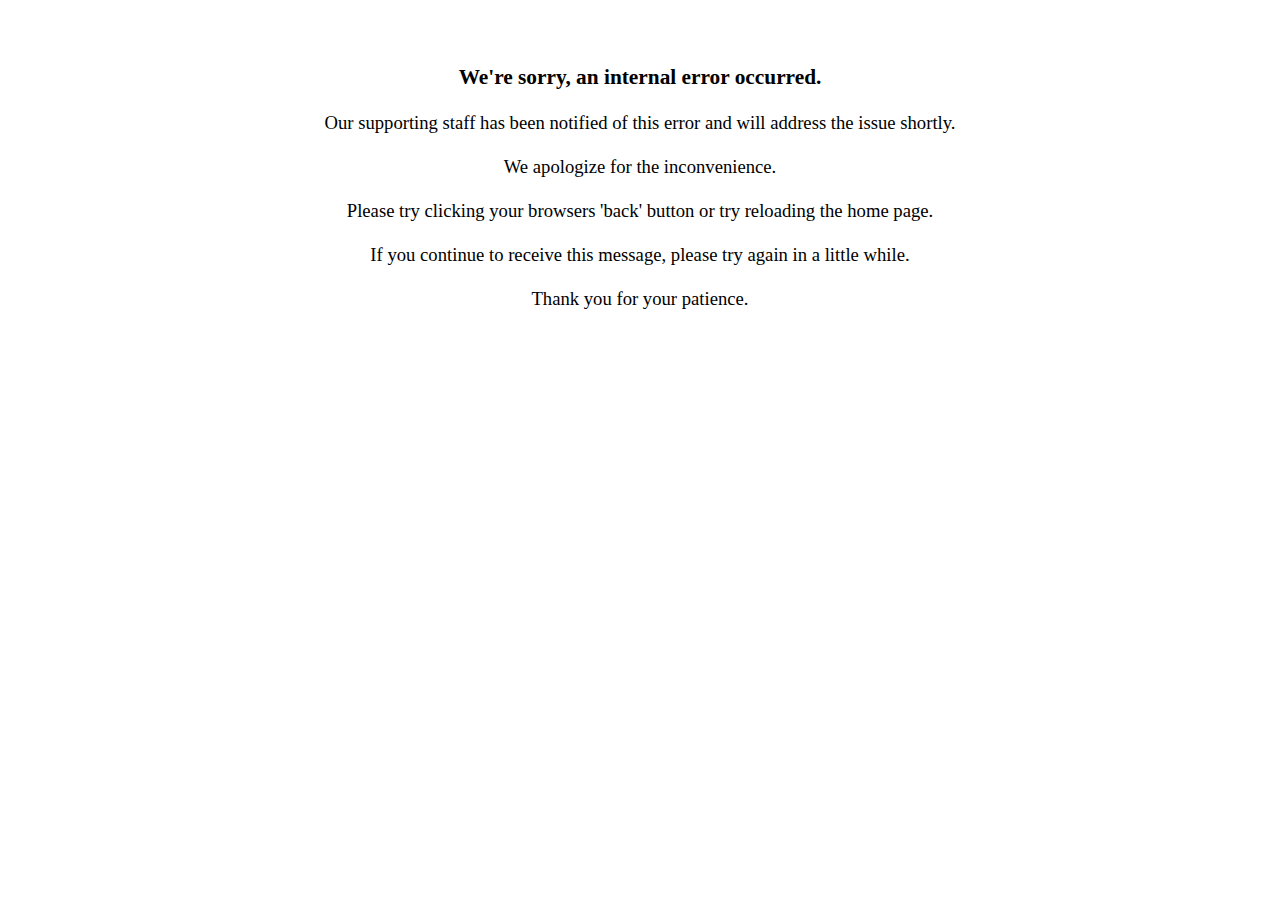
<file: src/Presentation/Nop.Web/ErrorPage.htm>
<!DOCTYPE html>
<html>
<head>
    <title>Error</title>
</head>
<body>
    <div align="center">

        <!-- implement as you like
    <br /><br />
    <a href="http://www.yourdomain.com">
    <img src="http://www.yourdomain.com/content/images/error-page-logo.jpg" style="border:none;" alt="logo" />
    </a>
-->

        <br />
        <br />
        <p style="font-size: 16pt; font-weight: bold;">
            We're sorry, an internal error occurred.
        </p>
        <p style="font-size: 14pt;">
            Our supporting staff has been notified of this error and will address the issue shortly.<br />
            <br />
            We  apologize for the inconvenience.<br />
            <br />
            Please try clicking your browsers 'back' button or try reloading the home page.

            <!-- implement as you like
        <br /><br />
        <a href="http://www.yourdomain.com">http://yourdomain.com</a>
-->
            <br />
            <br />
            If you continue to receive this message, please try again in a little while.
        <br />
            <br />
            Thank you for your patience.
        </p>

    </div>
</body>
</html>
</file>
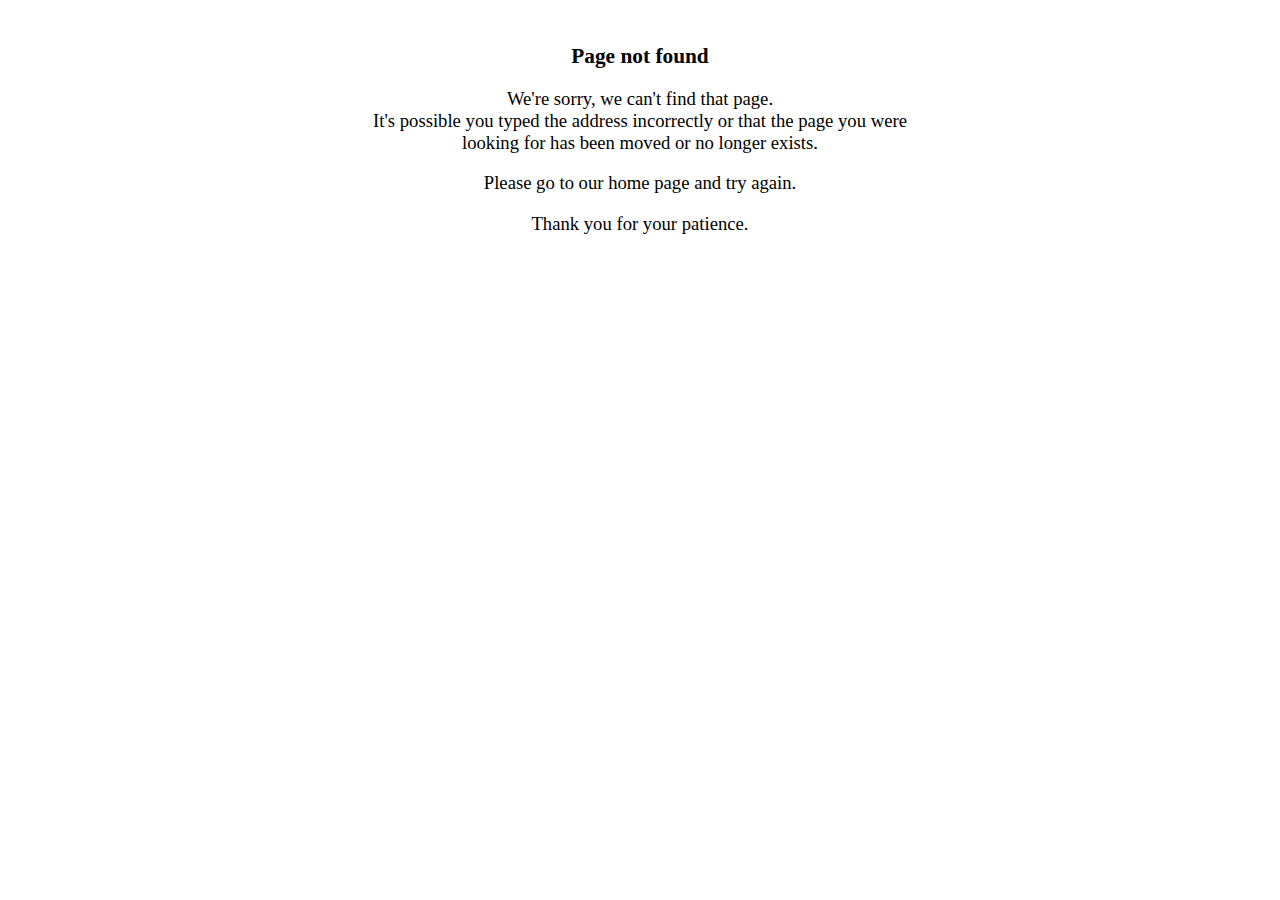
<file: src/Presentation/Nop.Web/FileNotFound.htm>
<!DOCTYPE html>
<html>
<head>
    <title>File not found</title>
</head>
<body>
    <div align="center">
        <!-- implement as you like  
    <br /><br />
    <a href="http://www.yourdomain.com">
    <img src="http://www.yourdomain.com/content/images/error-page-logo.jpg" style="border:none;" alt="logo" />
    </a>
-->

        <br />
        <br />
        <div style="font-size: 16pt; font-weight: bold;">
            Page not found
        </div>
        <p style="font-size: 14pt;">
            We're sorry, we can't find that page.
            <br />
            It's possible you typed the address incorrectly or that the page you were
            <br />
            looking for has been moved or no longer exists. 
        </p>
        <p style="font-size: 14pt;">
            Please go to our home page and try again. 
        </p>

        <!-- implement as you like        
            <br /><br />
            <a href="http://www.yourdomain.com">http://www.yourdomain.com</a>
            -->
        <p style="font-size: 14pt;">
            Thank you for your patience. 
        </p>
    </div>
</body>
</html>
</file>
